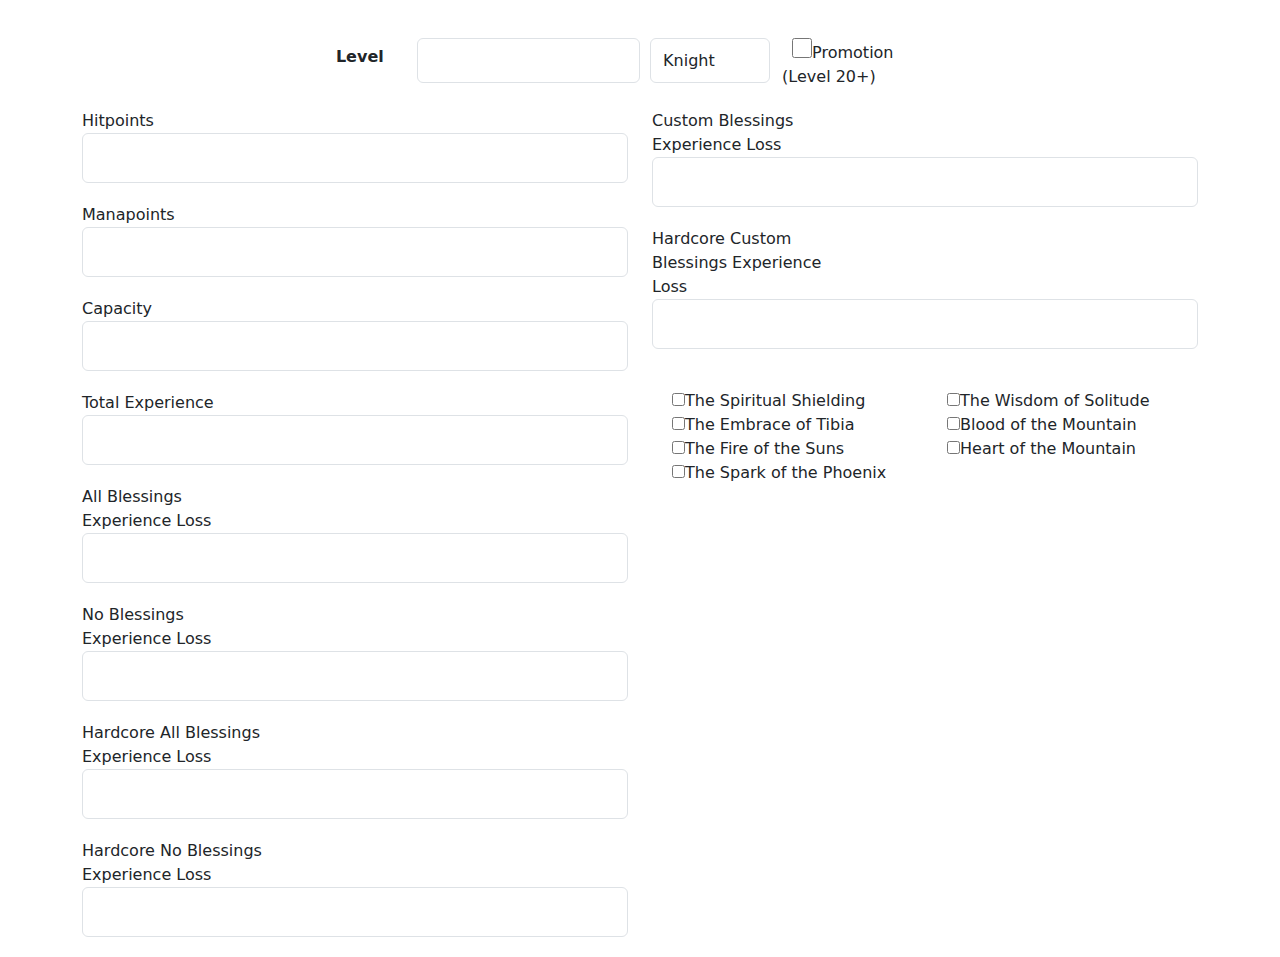
<file: death-calc/index.html>
<!DOCTYPE html>
<html lang="en">
<head>
    <meta charset="UTF-8">
    <meta name="viewport" content="width=device-width, initial-scale=1.0">
    <title>Tibia Calculator</title>
    <link rel="icon" href="favicon.ico" type="image/x-icon">
    <!-- Include Bootstrap CSS -->
    <link href="css/bootstrap.css" rel="stylesheet">
    <!-- Include custom styles -->
    <link href="css/styles.css" rel="stylesheet">
    <!-- Include jQuery -->
    <script src="js/jquery-3.7.1.min.js" integrity="sha384-1H217gwSVyLSIfaLxHbE7dRb3v4mYCKbpQvzx0cegeju1MVsGrX5xXxAvs/HgeFs" crossorigin="anonymous"></script>
</head>
<body>
    <div id="root"></div>

    <!-- Include Bootstrap JS and Popper.js -->
    <script src="js/popper.js"></script>
    <script src="js/bootstrap.bundle.js"></script>
    <!-- Include bundle.js -->
    <script src="js/bundle.js" defer></script>
</body>
</html>
</file>
<file: death-calc/css/styles.css>
#calcContainer{
    margin-top: 3%;
    margin-left: auto;
    margin-right: auto;
}

#resultsTable{
    width: 50%;
}

#vocations{
    margin-left: 10px;
    max-width: 120px;
    height: 45px;
}

#level{
    width: 20%;
    height: 45px;
}

#promotion{
    margin-left: 10px;
    height: 45px;
    line-height: 22px;
}

#chkPromotion{
    margin-left: 10px;
    height: 20px;
    width: 20px;
}

.form-check{
    padding-top: 5px;
    padding-left: 0;
}

.form-row input{
    height: 50px;
}

.form-row{
    margin: 20px auto;
}

.container{
    margin-left: 10%;
    margin-right: 10%;
}

.unselectable {
    -webkit-touch-callout: none;
    -webkit-user-select: none;
    -khtml-user-select: none;
    -moz-user-select: none;
    -ms-user-select: none;
    user-select: none;
}

#blessList{
    padding-top: 20px;
    padding-left: 20px;
    padding-right: 0;
}

.col.col-md-2>.custom-control.custom-checkbox>.custom-control-label.unselectable::before {
    top: .35rem;
}

.col.col-md-2>.custom-control.custom-checkbox>.custom-control-label.unselectable::after{
    top: .35rem;
}

.form-group{
    margin: 0 !important;
    padding: 0 !important;
}
</file>
